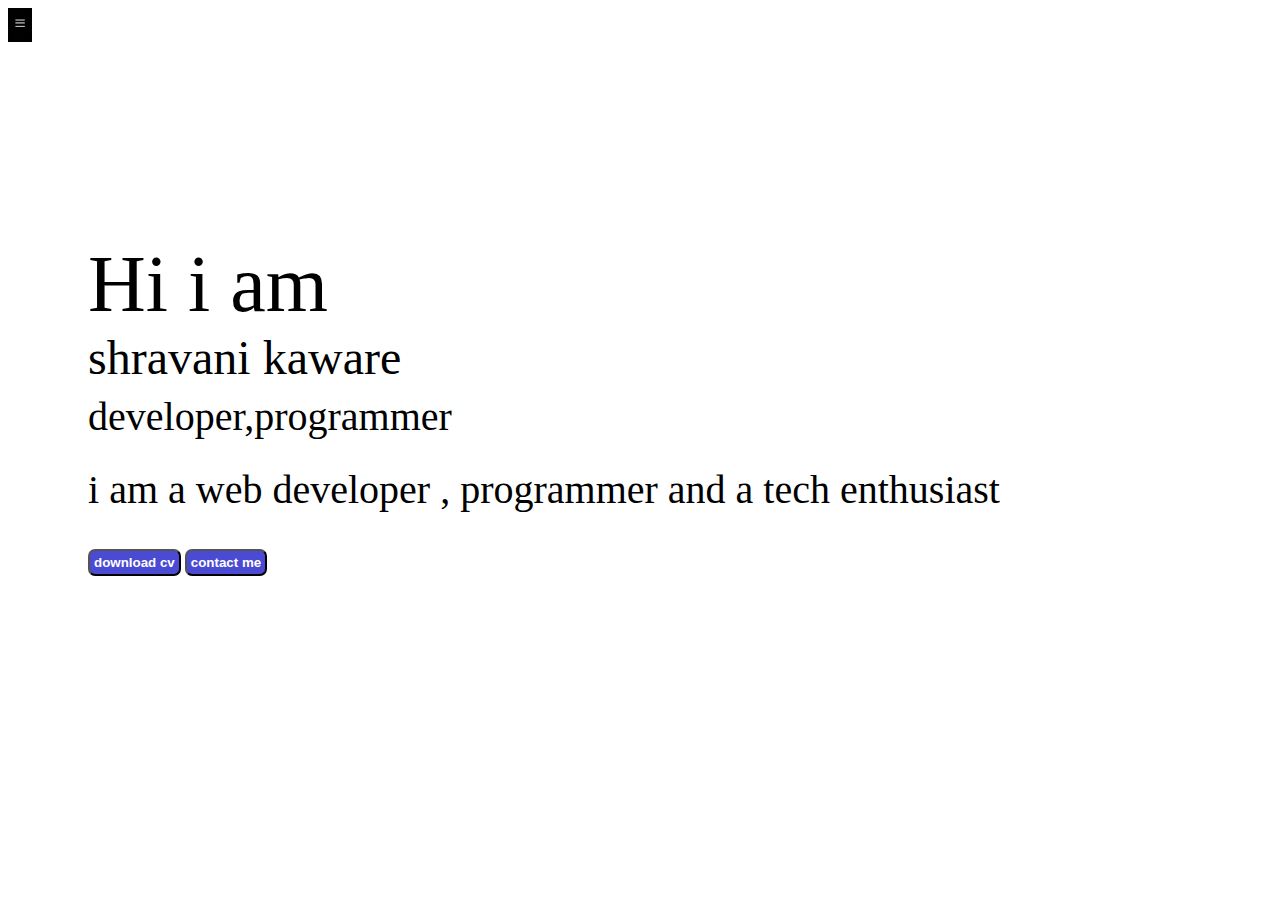
<file: index.html>
<!DOCTYPE html>
<html lang="en">

<head>
    <meta charset="UTF-8">
    <meta http-equiv="X-UA-Compatible" content="IE=edge">
    <meta name="viewport" content="width=device-width, initial-scale=1.0">
    <title>shravani kaware-web developer,programmer,tech enthusiast</title>
    <link rel="stylesheet" href="style.css">
</head>

<body>
    <div class="container">
        <div class="sidebar sidebargo">
            <nav>
                <ul>
                    <li><a href="index.html">home</a></li>
                    <li><a href="about.html">about me</a></li>
                    <li><a href="services.html">services</a></li>
                    <li><a href="blog.html">blog</a></li>
                    <li><a href="contact.html">contact me</a></li>

                </ul>
            </nav>
        </div>

    
    <div class="main">

        <div class="hamburger">
            <img src="bar.png" alt="" class="ham" width="24">
            <img src="cross.png" alt="" class="cross" width="24">
        </div>

        <div class="infocontainer">
            <div class="devinfo">
                <div class="hello"> Hi i am </div>
                <div class="name">shravani kaware</div>
                <div class="about">developer,programmer</div>
                <div class="moreabout">i am a web developer , programmer and a tech enthusiast</div>
                <div class="buttons" >
                    <a  href="/cv.txt" target="blank"></a>
                    <button class="btn">download cv</button>
                    <a href="/contact.html"></a>
                    <button class="btn">contact me</button>


                </div>
            </div>
            <div class="devpic">
                <img src="dev.png" alt="shravani kaware">
            </div>
        </div>
    </div>
    </div>
<script src="script1.js">

</script>
</body>

</html>
</file>
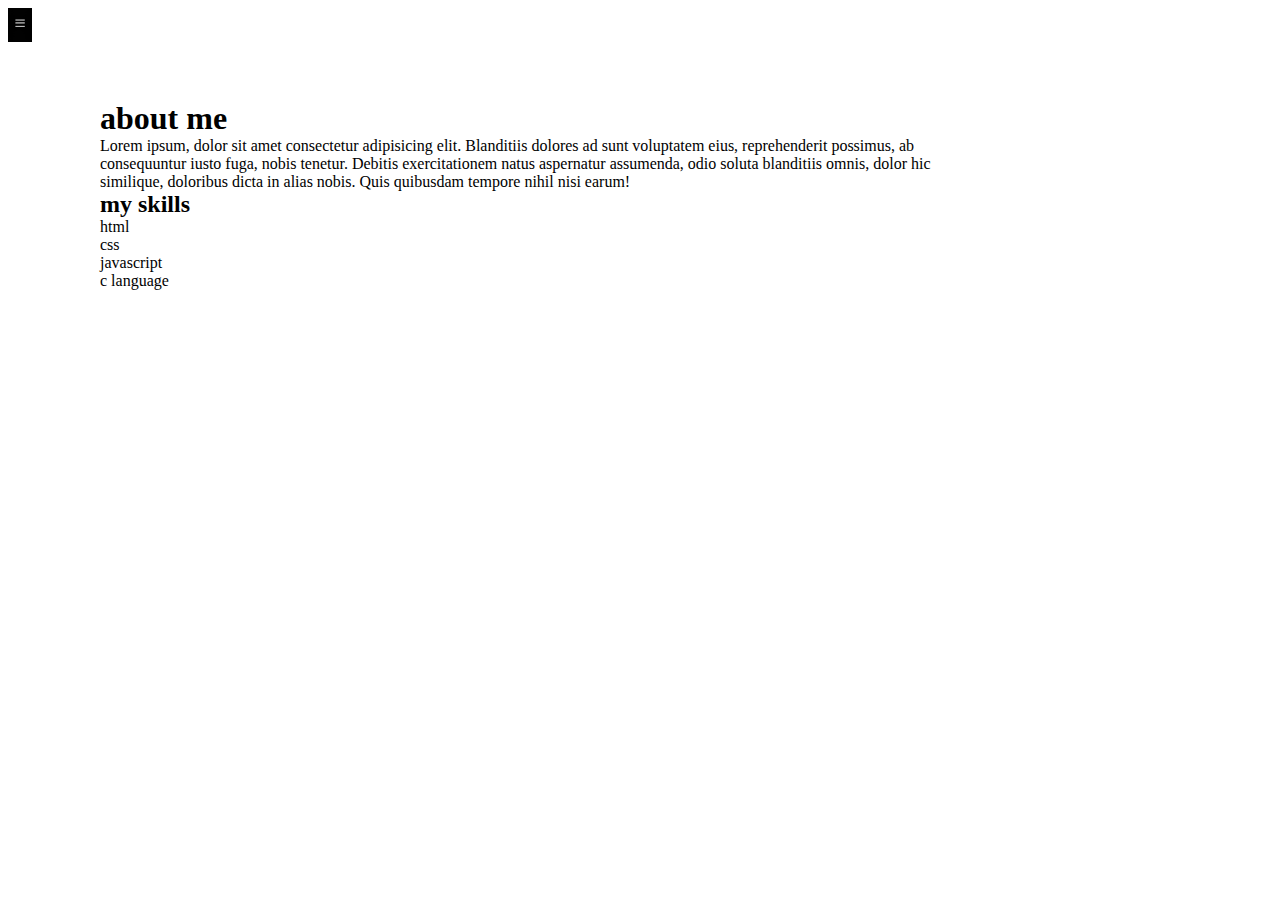
<file: about.html>
<!DOCTYPE html>
<html lang="en">

<head>
    <meta charset="UTF-8">
    <meta http-equiv="X-UA-Compatible" content="IE=edge">
    <meta name="viewport" content="width=device-width, initial-scale=1.0">
    <title>shravani kaware-web developer,programmer,tech enthusiast</title>
    <link rel="stylesheet" href="style.css">
</head>

<body>
    <div class="container">
        <div class="sidebar sidebargo">
            <nav>
                <ul>
                    <li><a href="contact">home</a></li>
                    <li><a href="about.html">about me</a></li>
                    <li><a href="services.html">services</a></li>
                    <li><a href="blog.html">blog</a></li>
                    <li><a href="contact.html">contact me</a></li>

                </ul>
            </nav>
        </div>

    
    <div class="main">
        <div class="hamburger">
            <img src="bar.png" alt="" class="ham" width="24">
            <img src="cross.png" alt="" class="cross" width="24">
        </div>

       <div class="intro">
           <h1>about me</h1>
           <p>Lorem ipsum, dolor sit amet consectetur adipisicing elit. Blanditiis dolores ad sunt voluptatem eius, reprehenderit possimus, ab consequuntur iusto fuga, nobis tenetur. Debitis exercitationem natus aspernatur assumenda, odio soluta blanditiis omnis, dolor hic similique, doloribus dicta in alias nobis. Quis quibusdam tempore nihil nisi earum!</p>
           <h2>my skills</h2>
           <div class="skillcontainer"></div>
           <div class="skillitem">html<div class="skill"></div></div>
           <div class="skillitem">css<div class="skill"></div></div>
           <div class="skillitem">javascript<div class="skill"></div></div>
           <div class="skillitem">c language<div class="skill"></div></div>
       </div>
        </div>
    </div>
    </div>
    <script src="script1.js"></script>
</body>

</html>
</file>
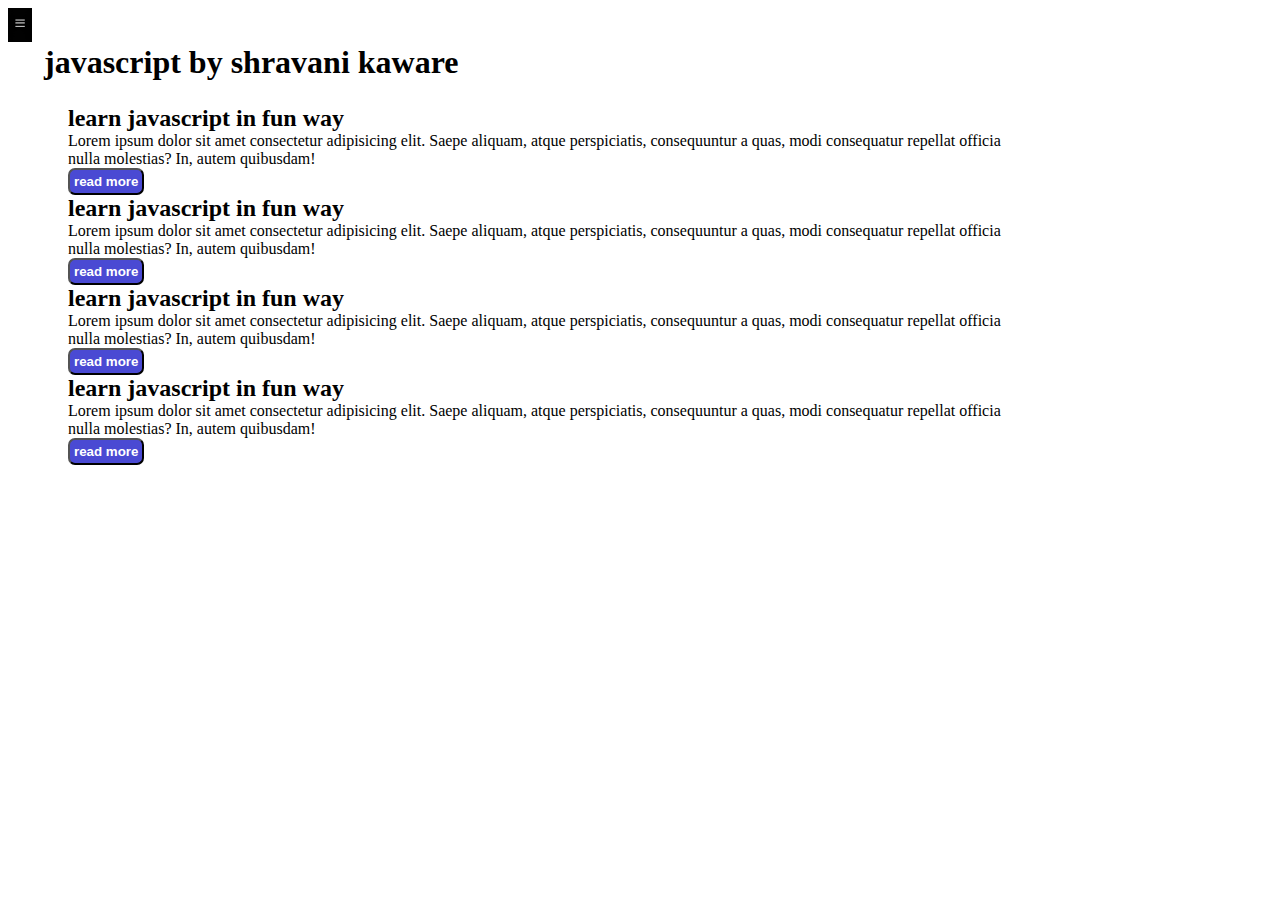
<file: blog.html>
<!DOCTYPE html>
<html lang="en">

<head>
    <meta charset="UTF-8">
    <meta http-equiv="X-UA-Compatible" content="IE=edge">
    <meta name="viewport" content="width=device-width, initial-scale=1.0">
    <title>shravani kaware-web developer,programmer,tech enthusiast</title>
    <link rel="stylesheet" href="style.css">
</head>

<body>
    <div class="container">
        <div class="sidebar sidebargo">
            <nav>
                <ul>
                    <li><a href="index.html">home</a></li>
                    <li><a href="about.html">about me</a></li>
                    <li><a href="services.html">services</a></li>
                    <li><a href="blog.html">blog</a></li>
                    <li><a href="contact.html">contact me</a></li>

                </ul>
            </nav>
        </div>


        <div class="main">
            <div class="hamburger">
                <img src="bar.png" alt="" class="ham" width="24">
                <img src="cross.png" alt="" class="cross" width="24">
            </div>
<div class="blogcontainer">
    <h1>javascript by shravani kaware</h1>
    <div class="blogitem">
        <h2>learn javascript in fun way</h2>
        <p>Lorem ipsum dolor sit amet consectetur adipisicing elit. Saepe aliquam, atque perspiciatis, consequuntur a quas, modi consequatur repellat officia nulla molestias? In, autem quibusdam!</p>
        <button class="btn">read more</button>
        <h2>learn javascript in fun way</h2>
        <p>Lorem ipsum dolor sit amet consectetur adipisicing elit. Saepe aliquam, atque perspiciatis, consequuntur a quas, modi consequatur repellat officia nulla molestias? In, autem quibusdam!</p>
        <button class="btn">read more</button>
        <h2>learn javascript in fun way</h2>
        <p>Lorem ipsum dolor sit amet consectetur adipisicing elit. Saepe aliquam, atque perspiciatis, consequuntur a quas, modi consequatur repellat officia nulla molestias? In, autem quibusdam!</p>
        <button class="btn">read more</button>
        <h2>learn javascript in fun way</h2>
        <p>Lorem ipsum dolor sit amet consectetur adipisicing elit. Saepe aliquam, atque perspiciatis, consequuntur a quas, modi consequatur repellat officia nulla molestias? In, autem quibusdam!</p>
        <button class="btn">read more</button>

    </div>
</div>





        </div>
    </div>
    <script src="script1.js"></script>
</body>

</html>
</file>
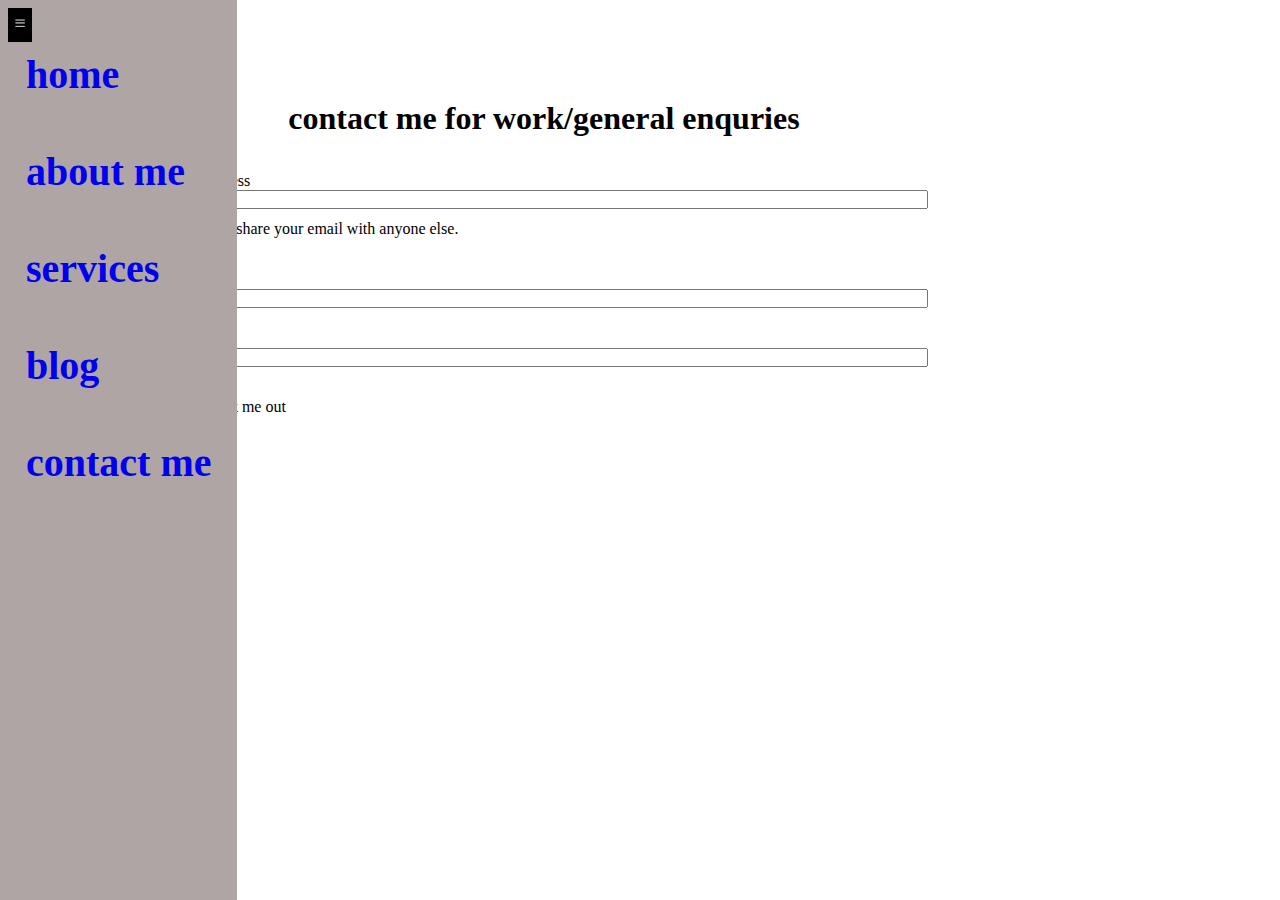
<file: contact.html>
<!DOCTYPE html>
<html lang="en">

<head>
    <meta charset="UTF-8">
    <meta http-equiv="X-UA-Compatible" content="IE=edge">
    <meta name="viewport" content="width=device-width, initial-scale=1.0">
    <title>shravani kaware-web developer,programmer,tech enthusiast</title>
    <link rel="stylesheet" href="style.css">
</head>

<body>
    <div class="container">
        <div class="sidebar">
            <nav>
                <ul>
                  <li><a href="index.html">home</a></li>
                  <li><a href="about.html">about me</a></li>
                    <li><a href="services.html">services</a></li>
                    <li><a href="blog.html">blog</a></li>
                    <li><a href="contact.html">contact me</a></li>

                </ul>
            </nav>
        </div>


        <div class="main">
          <div class="hamburger">
            <img src="bar.png" alt="" class="ham" width="24">
            <img src="cross.png" alt="" class="cross" width="24">
        </div>
            <div class="contactform">
            <h1>contact me for work/general enquries</h1>
            <form>
                <div class="mb-3">
                  <label for="clientemail" class="form-label">Email address</label>
                  <input type="email" class="form-control" id="clientemail" aria-describedby="emailHelp">
                  <div id="emailHelp" class="form-text">We'll never share your email with anyone else.</div>
                </div>
                
                <div class="mb-3">
                    <label for="clientphone" class="form-label">phone</label>
                    <input type="phone" class="form-control" id="clientphone">
                  </div>
                  <div class="mb-3">
                    <label for="clientphone" class="form-label">enquries</label>
                    <input type="enquries" class="form-control" id="clientphone">
                  </div>
                <div class="mb-3 form-check" id="formcheck">
                  <input type="checkbox" class="form-check-input" id="exampleCheck1">
                  <label class="form-check-label" for="exampleCheck1">Check me out</label>
                </div>
                <button type="submit" class="btn">Submit</button>
              </form>
        </div>



        </div>
    </div>
    <script src="script1.js"></script>
</body>

</html>
</file>
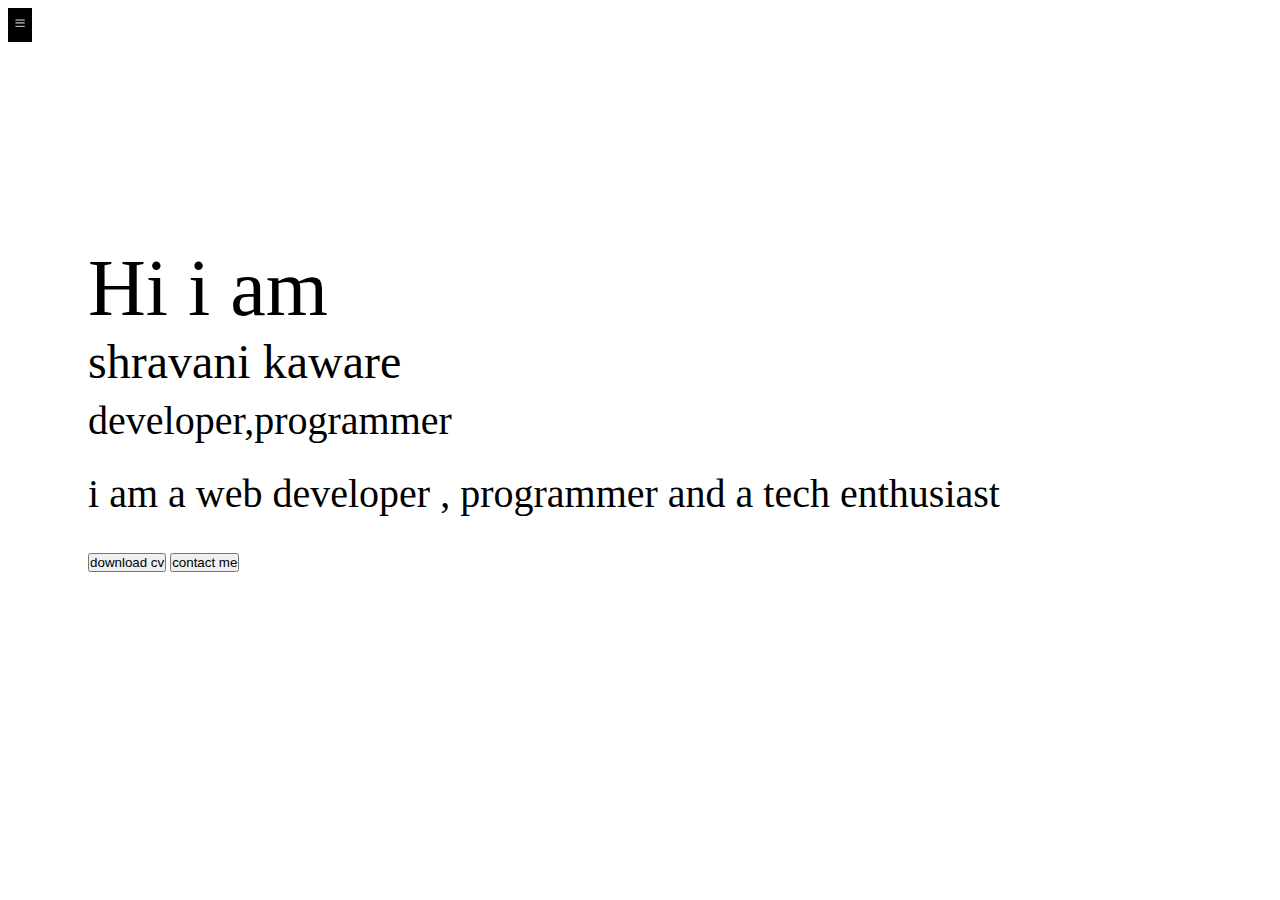
<file: services.html>
<!DOCTYPE html>
<html lang="en">

<head>
    <meta charset="UTF-8">
    <meta http-equiv="X-UA-Compatible" content="IE=edge">
    <meta name="viewport" content="width=device-width, initial-scale=1.0">
    <title>shravani kaware-web developer,programmer,tech enthusiast</title>
    <link rel="stylesheet" href="style.css">
</head>

<body>
    <div class="container">
        <div class="sidebar sidebargo">
            <nav>
                <ul>
                    <li><a href="index.html">home</a></li>
                    <li><a href="about.html">about me</a></li>
                    <li><a href="services.html">services</a></li>
                    <li><a href="blog.html">blog</a></li>
                    <li><a href="contact.html">contact me</a></li>

                </ul>
            </nav>
        </div>

    
    <div class="main">
        <div class="hamburger">
            <img src="bar.png" alt="" class="ham" width="24">
            <img src="cross.png" alt="" class="cross" width="24">
        </div>

        <div class="infocontainer">
            <div class="devinfo">
                <div class="hello"> Hi i am </div>
                <div class="name">shravani kaware</div>
                <div class="about">developer,programmer</div>
                <div class="moreabout">i am a web developer , programmer and a tech enthusiast</div>
                <div class="buttons">
                    <a href="/cv.txt"></a>
                    <button>download cv</button>
                    <a href="/contact.html"></a>
                    <button>contact me</button>


                </div>
            </div>
            <div class="devpic">
                <img src="dev.png" alt="shravani kaware">
            </div>
        </div>
    </div>
    </div>
    <script src="script1.js"></script>
</body>

</html>
</file>
<file: style.css>
*{
    margin: 0;
    padding: 0;
}
.container{
    display:flex;

}
.sidebar{
    position: absolute;
    background-color: rgb(175, 165, 165);

    height:100vh;
    transition: transform 0.3s ease-in ;
    
}

.sidebar nav{
    padding:26px;
}
.sidebar nav li{

    list-style:none;
    font-size: 2.5em;
    padding: 25px 0px;
    font-weight: bold;

}
.sidebar nav li a{
    text-decoration: none;
}
.main{
    background-color: white;
    width: 85vw;
}
.infocontainer{
    /* background-color: violet; */
    height: 71vh;
    width:80vw;
    display:flex;
    margin:88px auto;
    justify-content: space-around;
}
.devpic img{
    height:70vh;
    
    
}
.devinfo{
    display:flex;
    justify-content: center;
    flex-direction: column;
}
.hello{
    font-size: 5em;
}
.name{
    font-size: 3em;
}
.about{
    font-size: 2.5em;
    margin-top: 8px;

}
.moreabout{
    font-size: 2.5em;
    margin-top: 14px;
    padding:12px 0px;
}
.btn{
    border-radius: 7px;
    background-color: rgb(74, 74, 211);
    color:white;
    padding: 4px;
    cursor: pointer;
    font-weight: bold;

}
.btn:hover{
    color: rgb(74, 74, 211);
    background-color: white;
}

.buttons{
    margin-top: 24px;
}



.contactform h1{
    text-align: center;
}
.contactform{
    padding-top: 100px;
    padding:100px 160px;
}
.contactform form div{
    padding: 11px 0px;
    display: flex;
    flex-direction: column;
}
#emailhelp{
    padding:4px 0px;
}
#formcheck{
 flex-direction: row;
 padding:20px 0px;

}
#formcheck label{
    padding: 0px 24px;
}
#form-check input{
    padding: 2px 14px;
}
.contactform form{
    padding:24px 0px;
}
.blogcontainer{
    margin:44px;
    display: flex;
    flex-direction: column;
}
.blogitem{
    margin:24px;
}
.skillitem{
    display: flex;
    align-items: center;
}
@media (max-width: 1615px){
    .devpic{
        display: none;
    }
    /* .sidebar{
        transform: translate(-443px, 0px);
        position:absolute; */
    
}
.sidebargo{
    
        transform: translate(-443px, 0px);
        position:absolute; 
    
}

.hamburger{
    position: absolute;
    cursor: pointer;
    top: 8px;
    left:8px;
}
.cross{
    margin-left: 64px;

}
.intro{
    margin:100px;
}
.intro .blogcontainer .contactform{
    margin:8px;
}
</file>
